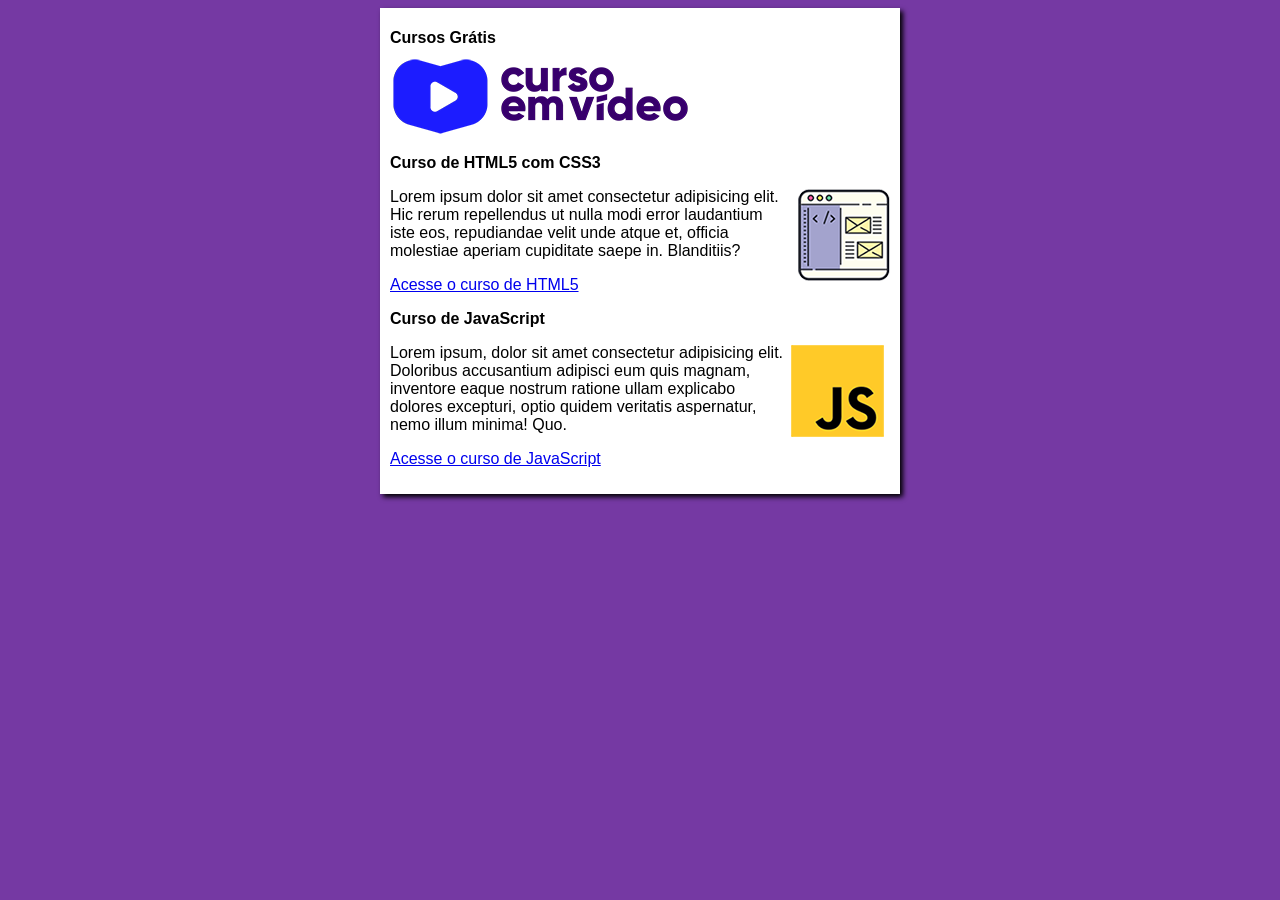
<file: index.html>
<!DOCTYPE html>
<html lang="en">

<head>
    <meta charset="UTF-8">
    <meta name="viewport" content="width=device-width, initial-scale=1.0">
    <title>Curso em Vídeo</title>
    <link rel="stylesheet" href="estilos/style.css">
</head>

<body>
    <main>
        <header>
            <h1>Cursos Grátis</h1>
            <img src="imagens/curso-em-video-cor.png" alt="Curso em Video">
        </header>
        <article>
            <h2>Curso de HTML5 com CSS3</h2>
            <img class="lado" src="imagens/curso-html-css.png" alt="Curso HTML">
            <p>Lorem ipsum dolor sit amet consectetur adipisicing elit. Hic rerum repellendus ut nulla modi error
                laudantium iste eos, repudiandae velit unde atque et, officia molestiae aperiam cupiditate saepe in.
                Blanditiis?</p>
            <p><a href="curso-html.html">Acesse o curso de HTML5</a></p>
        </article>
        <article>
            <h2>Curso de JavaScript</h2>
            <img class="lado" src="imagens/curso-javascript.png" alt="Curso JavaScript">
            <p>Lorem ipsum, dolor sit amet consectetur adipisicing elit. Doloribus accusantium adipisci eum quis magnam,
                inventore eaque nostrum ratione ullam explicabo dolores excepturi, optio quidem veritatis aspernatur,
                nemo illum minima! Quo.</p>
            <p> <a href="curso-js.html">Acesse o curso de JavaScript</a></p>
        </article>
    </main>
</body>

</html>
</file>
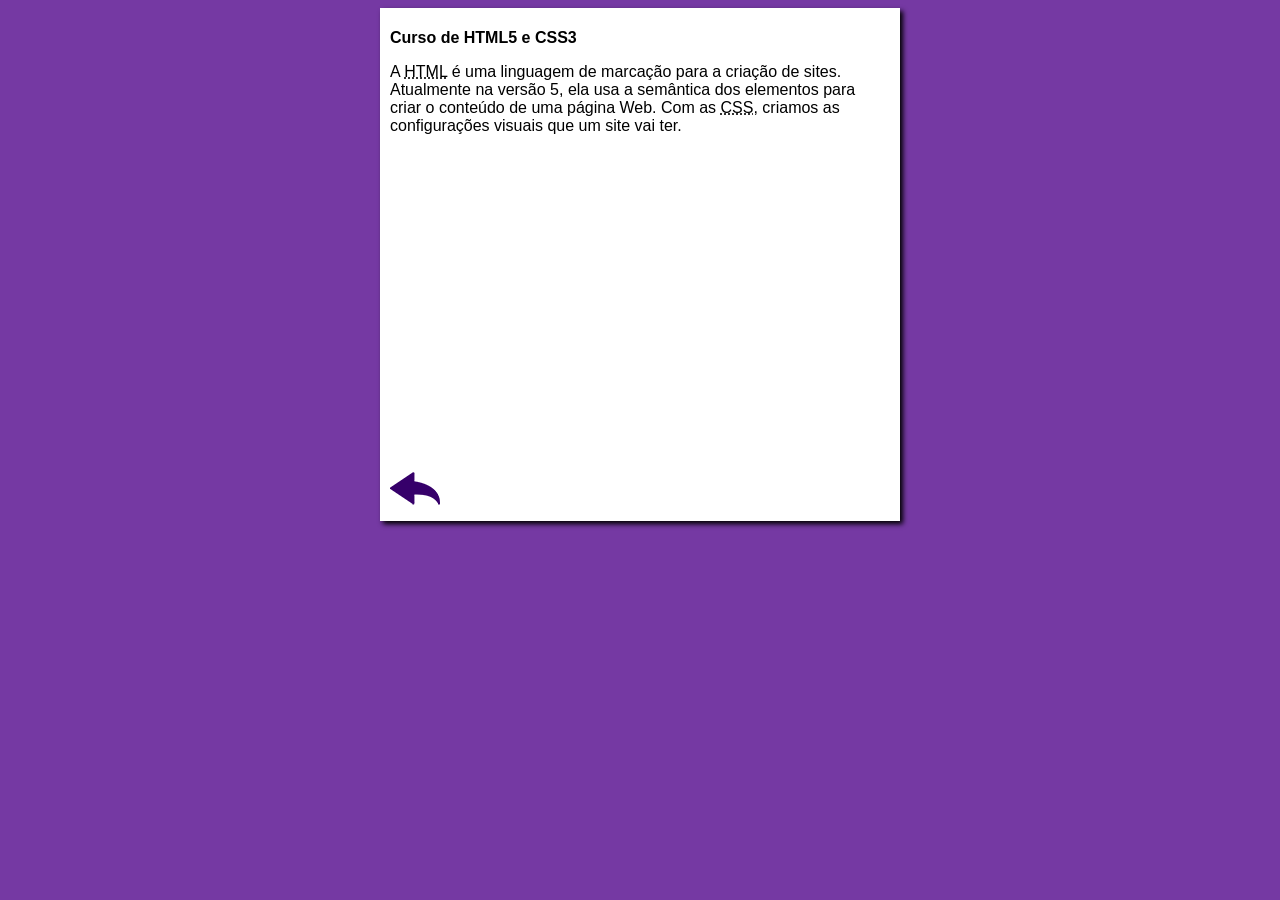
<file: curso-html.html>
<!DOCTYPE html>
<html lang="pt-br">

<head>
    <meta charset="UTF-8">
    <meta name="viewport" content="width=device-width, initial-scale=1.0">
    <title>Curso de HTML</title>
    <link rel="stylesheet" href="estilos/style.css">
</head>

<body>
    <main>
        <header>
            <h1>Curso de HTML5 e CSS3</h1>
        </header>
        <article>
            <p>A <abbr title="HyperText Markup Language">HTML</abbr> é uma linguagem de marcação para a criação de
                sites. Atualmente na versão 5, ela usa a semântica dos elementos para criar o conteúdo de uma página
                Web. Com as <abbr title="Cascading Style Sheets">CSS</abbr>, criamos as configurações visuais que um
                site vai ter.</p>

            <iframe width="560" height="315" src="https://www.youtube.com/embed/riSVzwlSnhw?si=buI0qmDEMA-yK045"
                title="YouTube video player" frameborder="0"
                allow="accelerometer; autoplay; clipboard-write; encrypted-media; gyroscope; picture-in-picture; web-share"
                referrerpolicy="strict-origin-when-cross-origin" allowfullscreen></iframe>

            <a href="index.html"><img src="imagens/btn-back.png" alt="Voltar"></a>

        </article>
    </main>
</body>

</html>
</file>
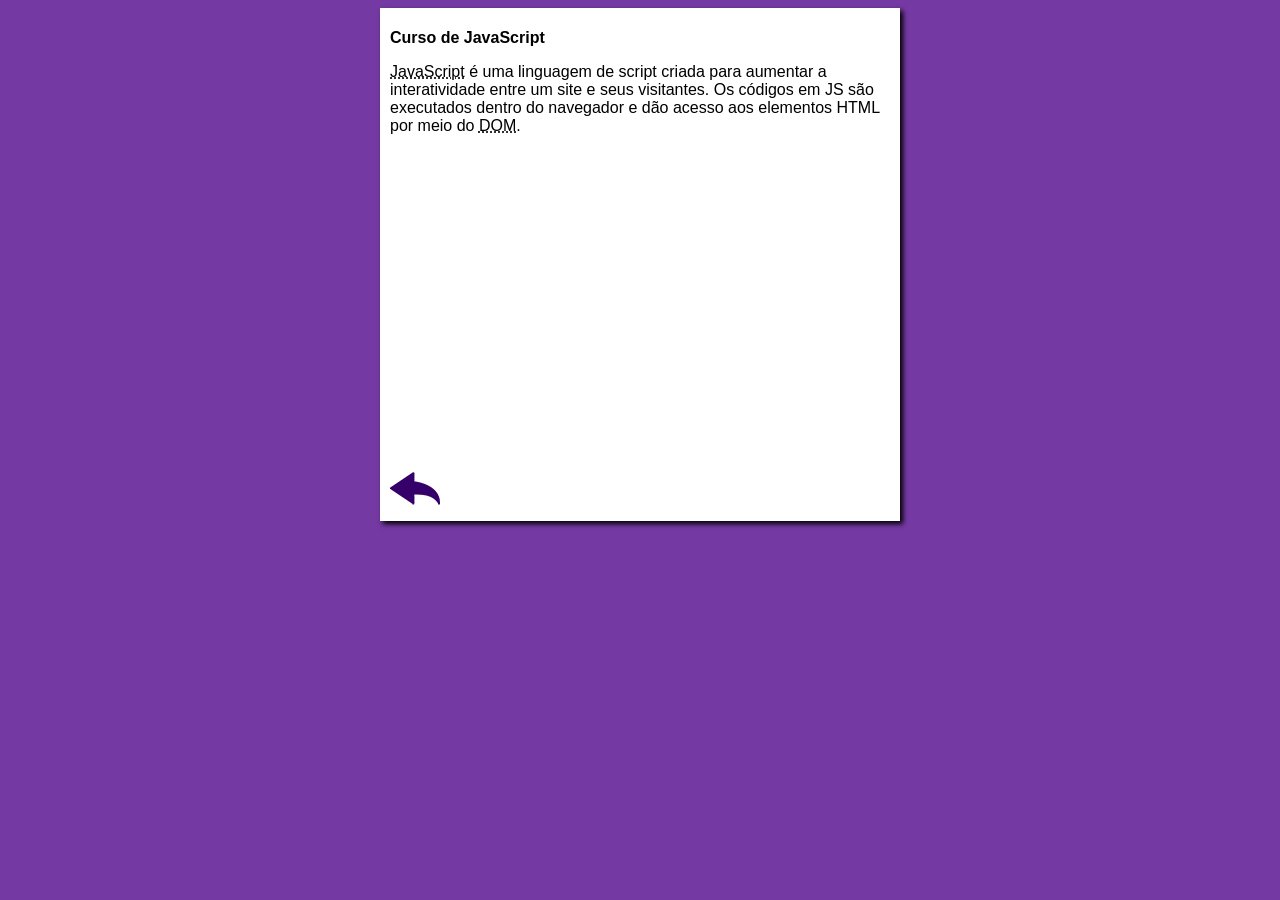
<file: curso-js.html>
<!DOCTYPE html>
<html lang="pt-br">

<head>
    <meta charset="UTF-8">
    <meta name="viewport" content="width=device-width, initial-scale=1.0">
    <title>Curso de JavaScript</title>
    <link rel="stylesheet" href="estilos/style.css">
</head>

<body>
    <main>
        <header>
            <h1>Curso de JavaScript</h1>
        </header>
        <article>
            <p><abbr title="JavaScript">JavaScript</abbr> é uma linguagem de script criada para aumentar a
                interatividade entre um site e seus visitantes. Os códigos em JS são executados dentro do navegador e
                dão acesso aos elementos HTML por meio do <abbr title="Document Object Model">DOM</abbr>.</p>

            <iframe width="560" height="315" src="https://www.youtube.com/embed/BXqUH86F-kA?si=crKMv29Pk1dT5qYk"
                title="YouTube video player" frameborder="0"
                allow="accelerometer; autoplay; clipboard-write; encrypted-media; gyroscope; picture-in-picture; web-share"
                referrerpolicy="strict-origin-when-cross-origin" allowfullscreen></iframe>

            <a href="index.html"><img src="imagens/btn-back.png" alt="Voltar"></a>
        </article>
    </main>
</body>

</html>
</file>
<file: estilos/style.css>
* {
    font-family: Arial, Helvetica, sans-serif;
    font-size: 16px;
}

body {
    background-color: rgb(117, 57, 163);
}

main {
    background-color: white;
    width: 500px;
    margin: auto;
    padding: 10px;
    box-shadow: 3px 3px 5px black;
}

img.lado {
    float: right;
}
</file>
